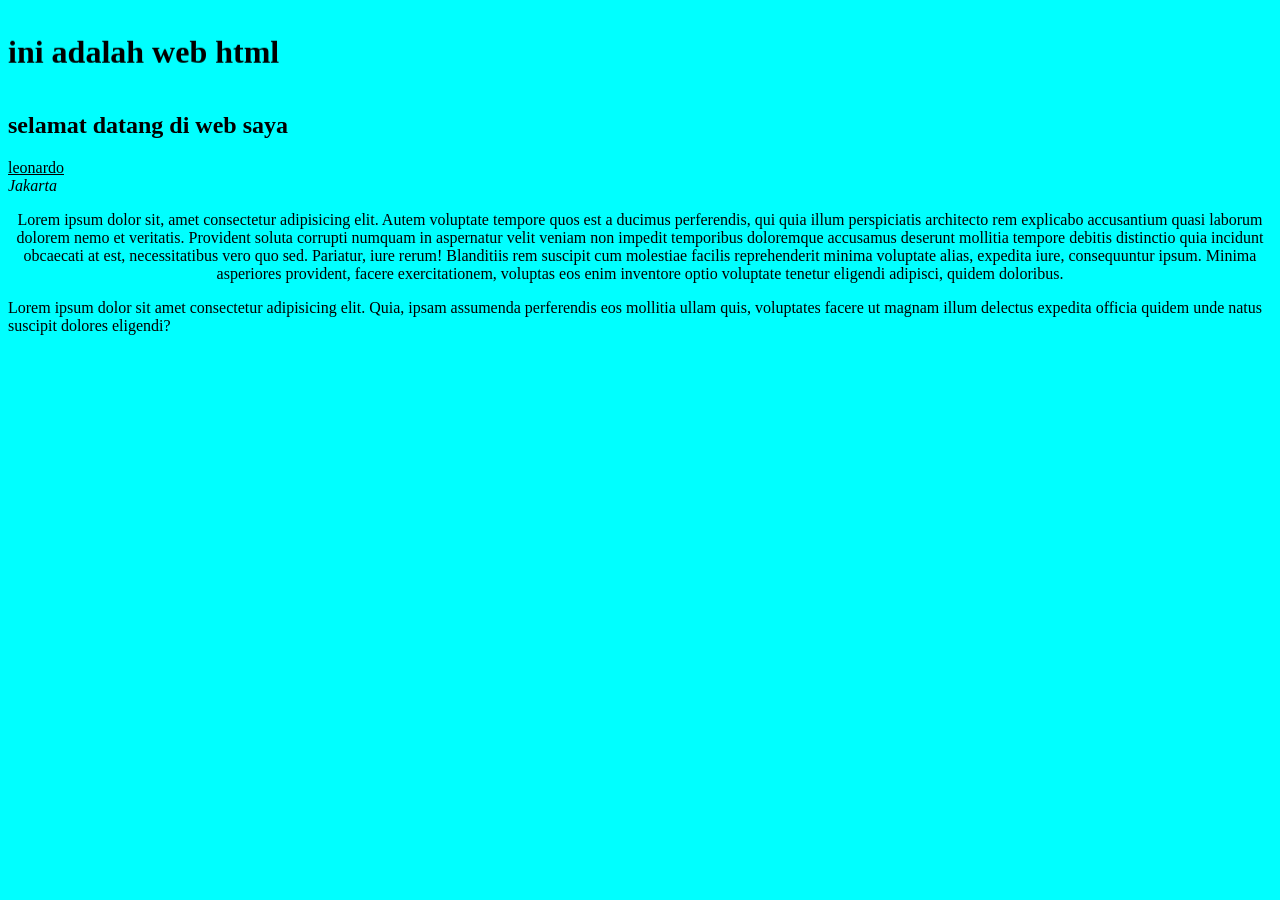
<file: tugas-1/tugas1.html>
<!DOCTYPE html>
<html lang="en">
<head>
    <meta charset="UTF-8">
    <meta name="viewport" content="width=device-width, initial-scale=1.0">
    <title>Tugas 1 HTML</title>
</head>
<body bgcolor="#00FFFF">
    <marquee behavior="slide" direction="up">
        <h1>ini adalah web html</h1>
    </marquee>
    
    <h2>selamat datang di web saya</h2>
    <u>leonardo</u> <br>
    <i>Jakarta</i>

    <p align='center'>Lorem ipsum dolor sit, amet consectetur adipisicing elit. Autem voluptate tempore quos est a ducimus perferendis, qui quia illum perspiciatis architecto rem explicabo accusantium quasi laborum dolorem nemo et veritatis.
    Provident soluta corrupti numquam in aspernatur velit veniam non impedit temporibus doloremque accusamus deserunt mollitia tempore debitis distinctio quia incidunt obcaecati at est, necessitatibus vero quo sed. Pariatur, iure rerum!
    Blanditiis rem suscipit cum molestiae facilis reprehenderit minima voluptate alias, expedita iure, consequuntur ipsum. Minima asperiores provident, facere exercitationem, voluptas eos enim inventore optio voluptate tenetur eligendi adipisci, quidem doloribus.</p>

    <p>Lorem ipsum dolor sit amet consectetur adipisicing elit. Quia, ipsam assumenda perferendis eos mollitia ullam quis, voluptates facere ut magnam illum delectus expedita officia quidem unde natus suscipit dolores eligendi?</p>
    
</body>
</html>
</file>
